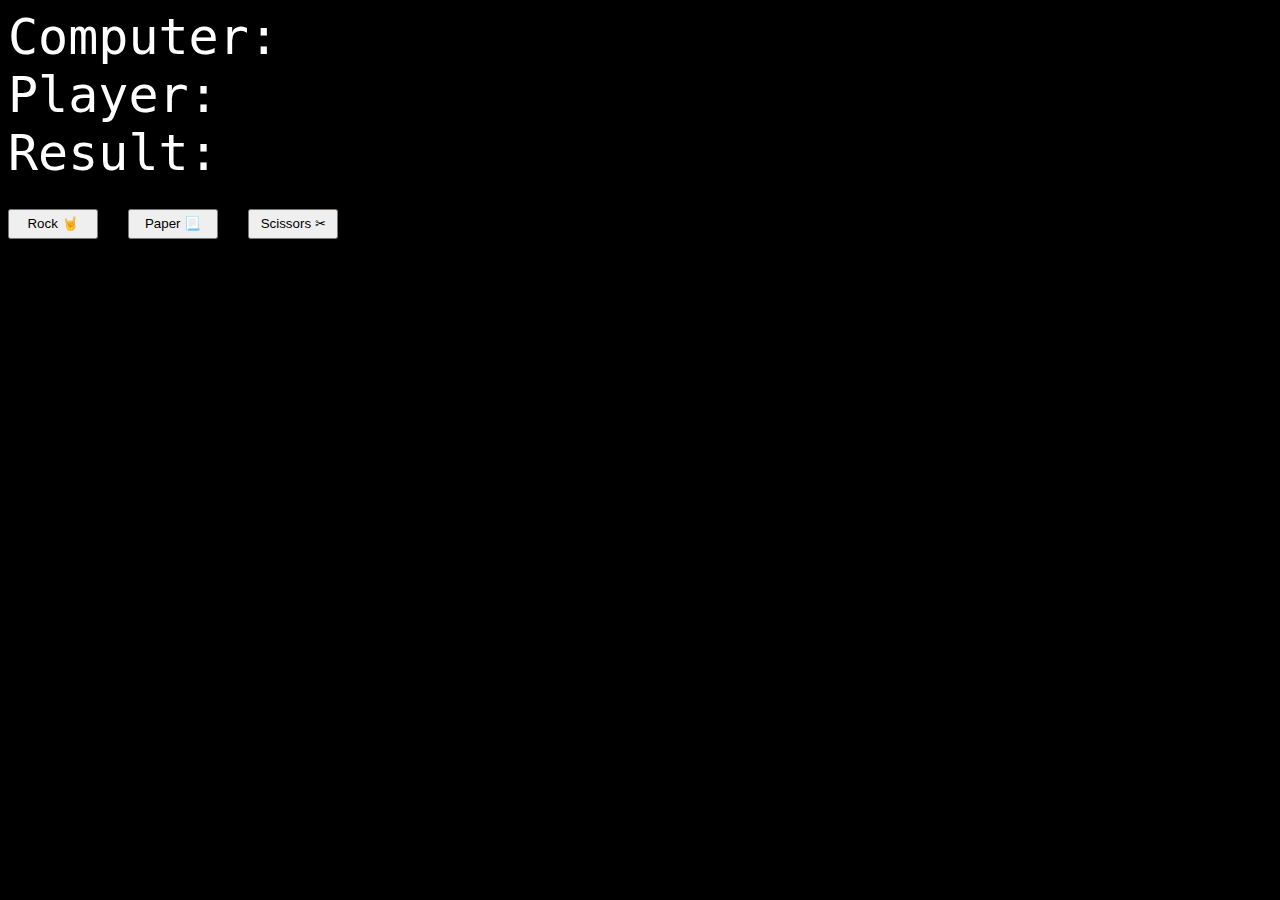
<file: rock-paper-scissors/index.html>
<!DOCTYPE html>
<html lang="en">
  <head>
    <meta charset="UTF-8" />
    <meta name="viewport" content="width=device-width, initial-scale=1.0" />
    <title>StopWatch</title>
    <link rel="stylesheet" href="style.css" />
  </head>
  <body>
    <div id="gameContainer">
      <div id="coumputerChoiceText">Computer:</div>
      <div id="playerChoiceText">Player:</div>

      <div id="resultText">Result:</div>
      <div id="playerChoicesBtns">
        <button id="rock" class="playerChoice">Rock 🤘</button>
        <button id="paper" class="playerChoice">Paper 📃</button>
        <button id="scissor" class="playerChoice">Scissors ✂</button>
      </div>
    </div>
  </body>
  <script src="index.js"></script>
</html>
</file>
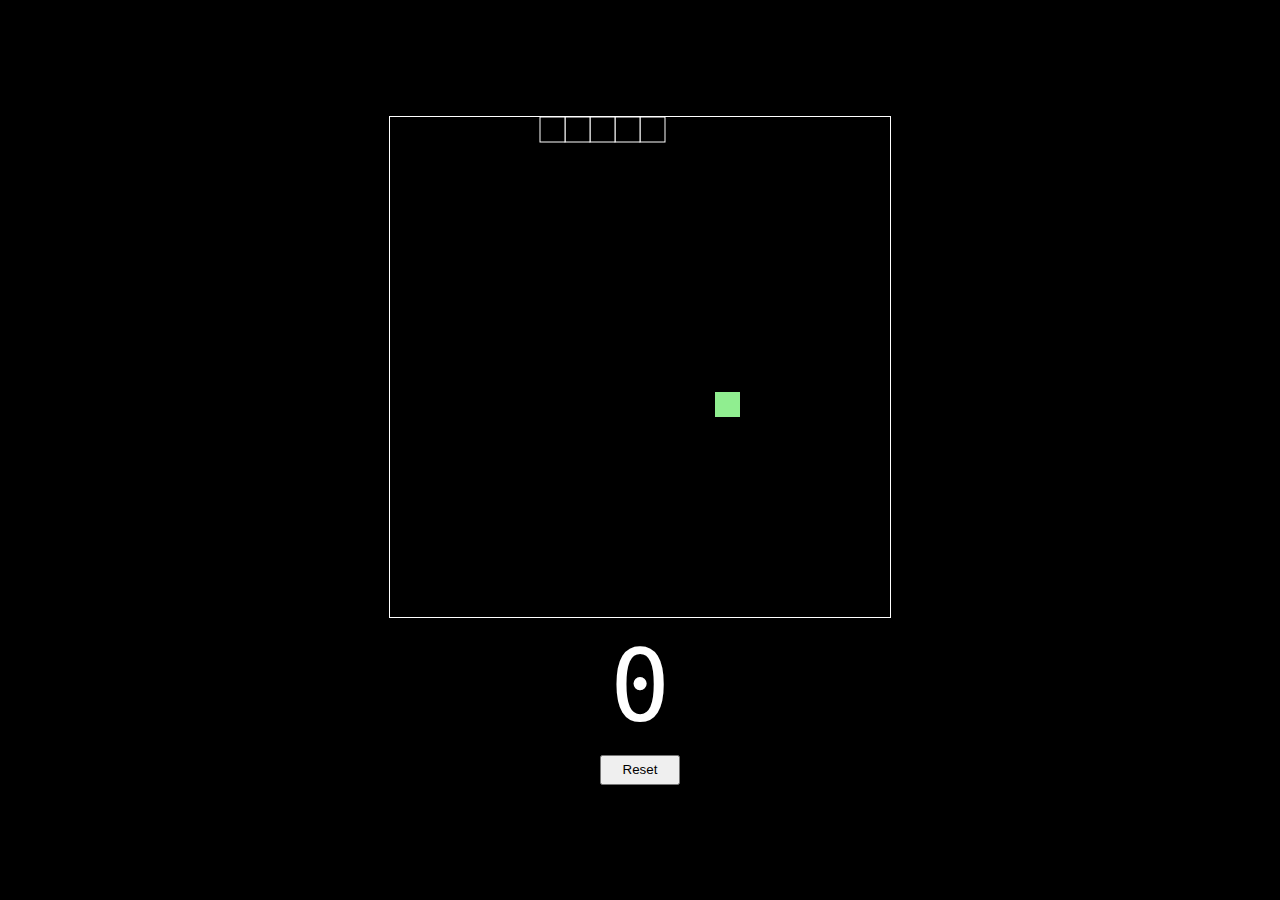
<file: snake/index.html>
<!DOCTYPE html>
<html lang="en">
  <head>
    <meta charset="UTF-8" />
    <meta name="viewport" content="width=device-width, initial-scale=1.0" />
    <title>Tic-Tac-Toe</title>
    <link rel="stylesheet" href="style.css" />
  </head>
  <body>
    <div id="gameContainer">
      <canvas id="gameBoard" width="500px" height="500px"> </canvas>
      <div id="scoreText">0</div>
      <button id="resetBtn">Reset</button>
    </div>
  </body>
  <script src="index.js"></script>
</html>
</file>
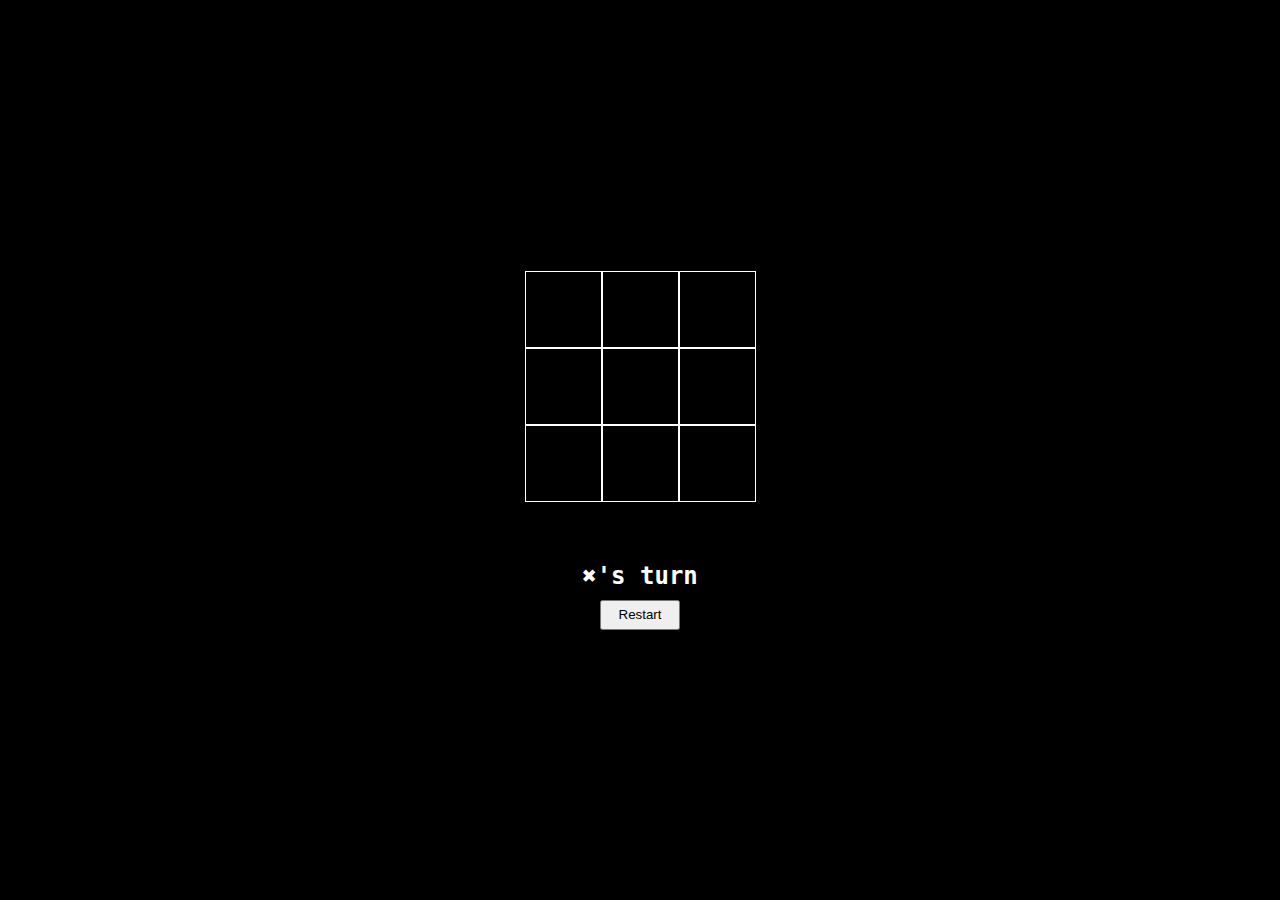
<file: tic-tac-toe/index.html>
<!DOCTYPE html>
<html lang="en">
  <head>
    <meta charset="UTF-8" />
    <meta name="viewport" content="width=device-width, initial-scale=1.0" />
    <title>Tic-Tac-Toe</title>
    <link rel="stylesheet" href="style.css" />
  </head>
  <body>
    <div id="gameContainer">
      <div id="cellContainer">
        <div cellIndex="0" class="cell"></div>
        <div cellIndex="1" class="cell"></div>
        <div cellIndex="2" class="cell"></div>
        <div cellIndex="3" class="cell"></div>
        <div cellIndex="4" class="cell"></div>
        <div cellIndex="5" class="cell"></div>
        <div cellIndex="6" class="cell"></div>
        <div cellIndex="7" class="cell"></div>
        <div cellIndex="8" class="cell"></div>
      </div>
      <h2 id="statusText">Test TExt</h2>
      <button id="restartBtn">Restart</button>
    </div>
  </body>
  <script src="index.js"></script>
</html>
</file>
<file: rock-paper-scissors/style.css>
body {
  font-size: 50px;
  font-family: consolas, monospace;
  background-color: black;
  color: white;
}

.playerChoice {
  width: 90px;
  height: 30px;
}
</file>
<file: snake/style.css>
* {
  margin: 0;
}

body {
  font-family: consolas, monospace;
  background-color: black;
  color: white;
}

#gameContainer {
  height: 100vh;
  display: flex;
  flex-direction: column;
  align-items: center;
  justify-content: center;
  gap: 10px;
}

#gameBoard {
  border: 1px solid white;
}

#scoreText {
  font-size: 100px;
}

#resetBtn {
  width: 80px;
  height: 30px;
  cursor: pointer;
}
</file>
<file: tic-tac-toe/style.css>
* {
  margin: 0;
}

body {
  font-family: consolas, monospace;
  background-color: black;
  color: white;
}

#gameContainer {
  height: 100vh;
  display: flex;
  flex-direction: column;
  align-items: center;
  justify-content: center;
  gap: 10px;
}

#cellContainer {
  display: grid;
  grid-template-columns: repeat(3, auto);
  height: min-content;
  width: min-content;
  margin-bottom: 50px;
}

.cell {
  height: 75px;
  width: 75px;
  display: flex;
  align-items: center;
  justify-content: center;
  border: 1px solid white;
  font-size: 2.5rem;
  line-height: 50px;
  cursor: pointer;
}

#restartBtn {
  width: 80px;
  height: 30px;
}
</file>
